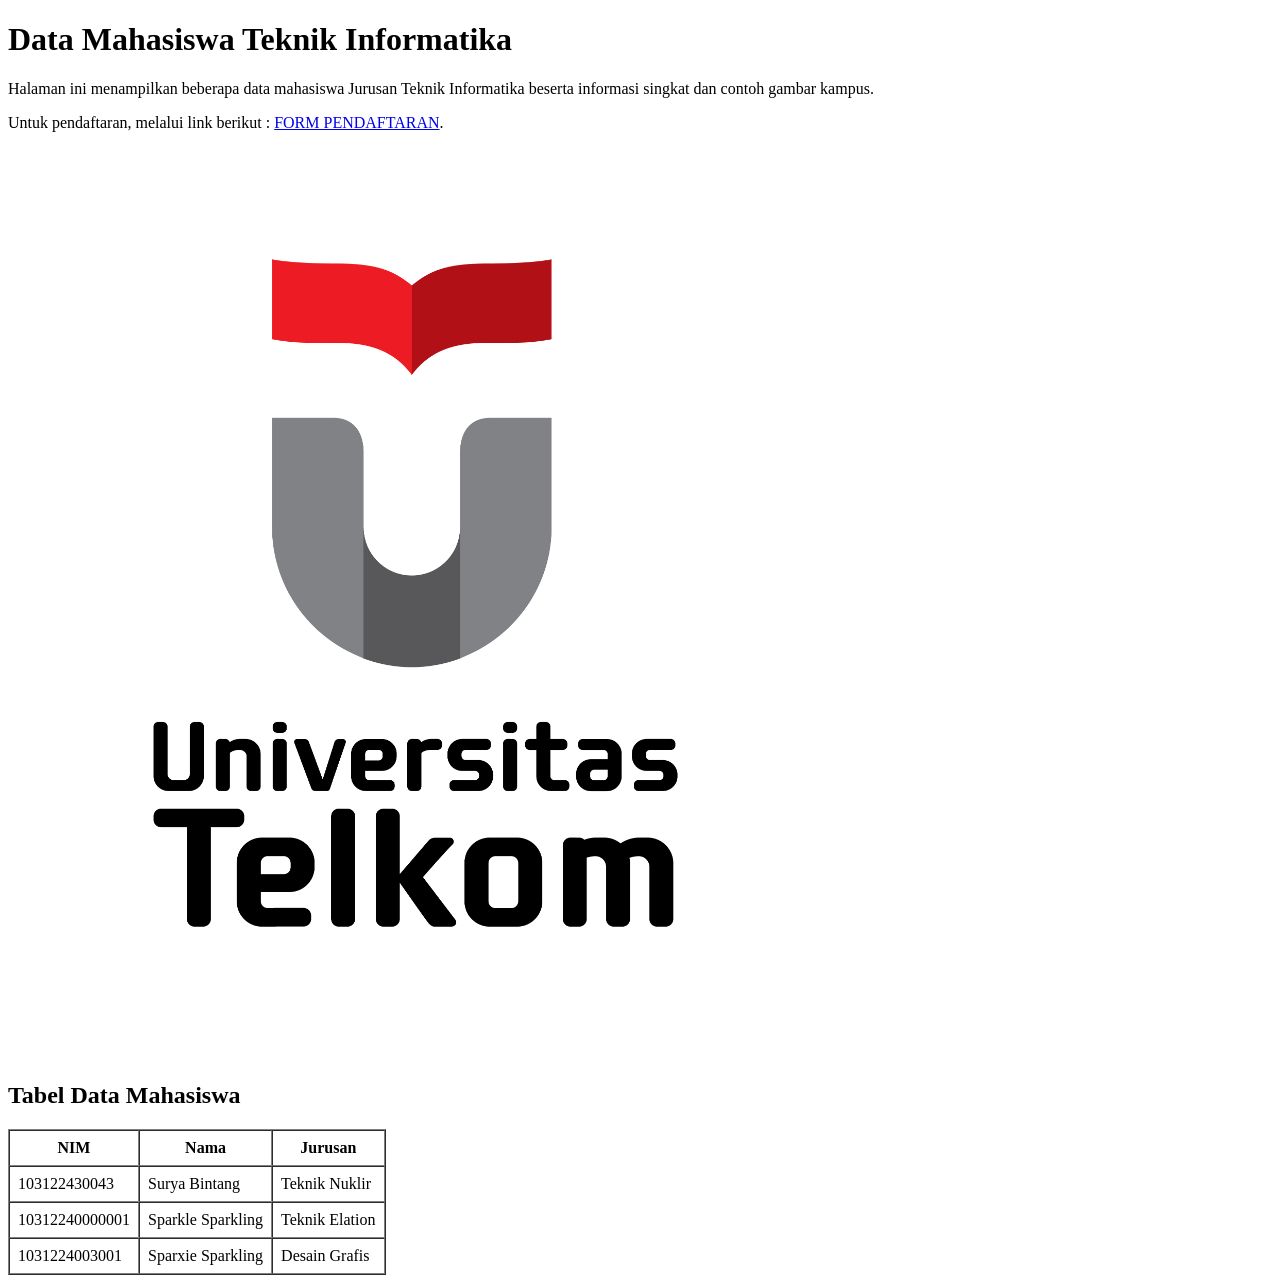
<file: 02_HTML/Soal1/index.html>
<!DOCTYPE html>
<head>
    <title>Data Mahasiswa</title>
</head>
<body>

    <h1>Data Mahasiswa Teknik Informatika</h1>

    <p>Halaman ini menampilkan beberapa data mahasiswa Jurusan Teknik Informatika beserta informasi singkat dan contoh gambar kampus.</p>

    <p>Untuk pendaftaran, melalui link berikut : <a href="../Soal2/index.html">FORM PENDAFTARAN</a>.</p>

    <img src="telkomuniversity.png" alt="LOGO TELU" width="800">

    <h2>Tabel Data Mahasiswa</h2>
    <table border="1" cellpadding="8" cellspacing="0">
        <tr>
            <th>NIM</th>
            <th>Nama</th>
            <th>Jurusan</th>
        </tr>
        <tr>
            <td>103122430043</td>
            <td>Surya Bintang</td>
            <td>Teknik Nuklir</td>
        </tr>
        <tr>
            <td>10312240000001</td>
            <td>Sparkle Sparkling</td>
            <td>Teknik Elation</td>
        </tr>
        <tr>
            <td>1031224003001</td>
            <td>Sparxie Sparkling</td>
            <td>Desain Grafis</td>
        </tr>
    </table>

</body>
</html>
</file>
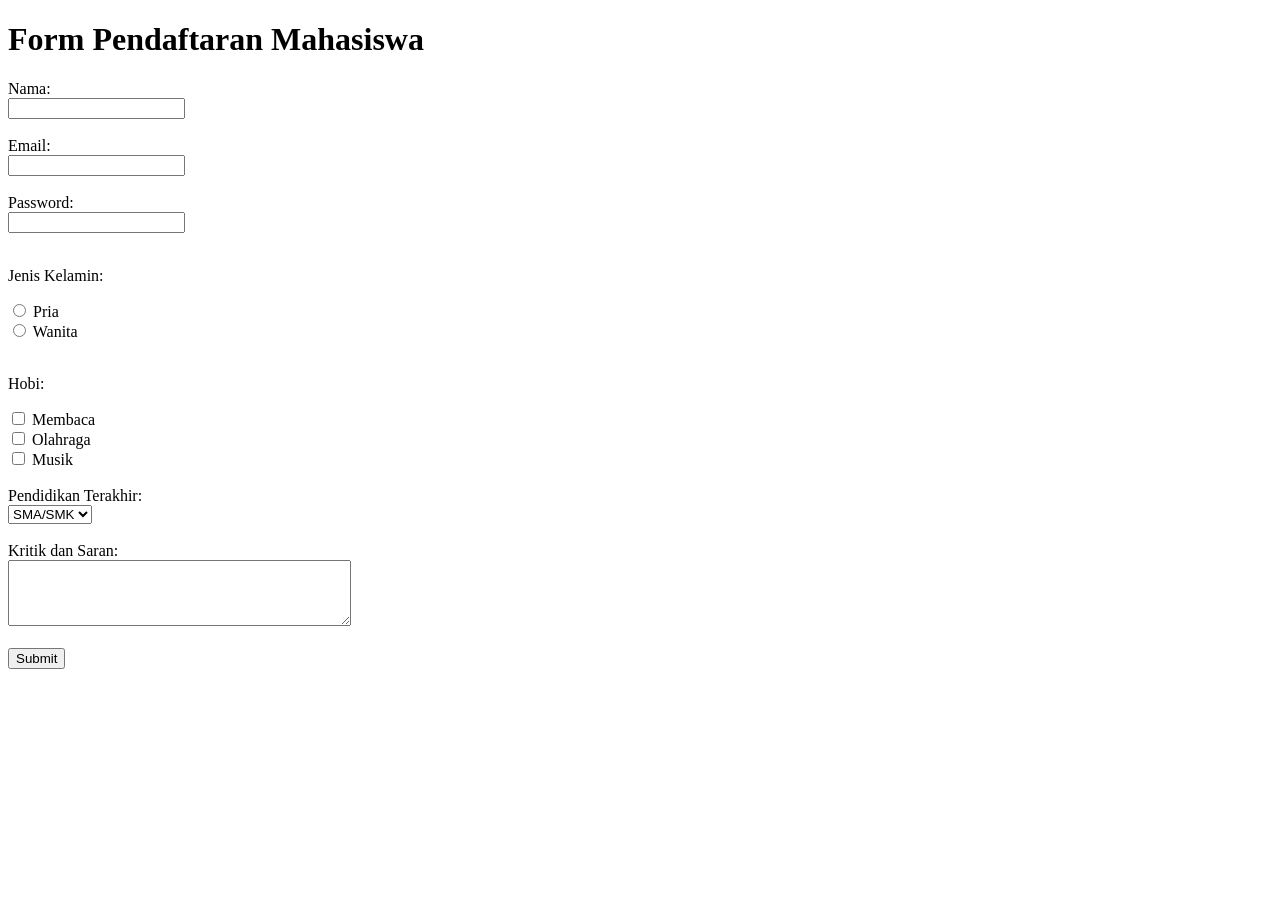
<file: 02_HTML/Soal2/index.html>
<!DOCTYPE html>
<html lang="id">
<head>
    <meta charset="UTF-8">
    <title>Form Pendaftaran Mahasiswa</title>
</head>
<body>

    <h1>Form Pendaftaran Mahasiswa</h1>

    <form action="#" method="post">

        <label for="nama">Nama:</label><br>
        <input type="text" id="nama" name="nama"><br><br>

        <label for="email">Email:</label><br>
        <input type="email" id="email" name="email"><br><br>

        <label for="password">Password:</label><br>
        <input type="password" id="password" name="password"><br><br>

        <p>Jenis Kelamin:</p>
        <input type="radio" id="pria" name="jenis_kelamin" value="pria">
        <label for="pria">Pria</label><br>
        <input type="radio" id="wanita" name="jenis_kelamin" value="wanita">
        <label for="wanita">Wanita</label><br><br>

        <p>Hobi:</p>
        <input type="checkbox" id="membaca" name="hobi" value="membaca">
        <label for="membaca">Membaca</label><br>
        <input type="checkbox" id="olahraga" name="hobi" value="olahraga">
        <label for="olahraga">Olahraga</label><br>
        <input type="checkbox" id="musik" name="hobi" value="musik">
        <label for="musik">Musik</label><br><br>

        <label for="pendidikan">Pendidikan Terakhir:</label><br>
        <select id="pendidikan" name="pendidikan">
            <option value="sma">SMA/SMK</option>
            <option value="d3">D3</option>
            <option value="s1">S1</option>
            <option value="s2">S2</option>
        </select><br><br>

        <label for="kritik">Kritik dan Saran:</label><br>
        <textarea id="kritik" name="kritik" rows="4" cols="40"></textarea><br><br>

        <input type="submit" value="Submit">

    </form>

</body>
</html>
</file>
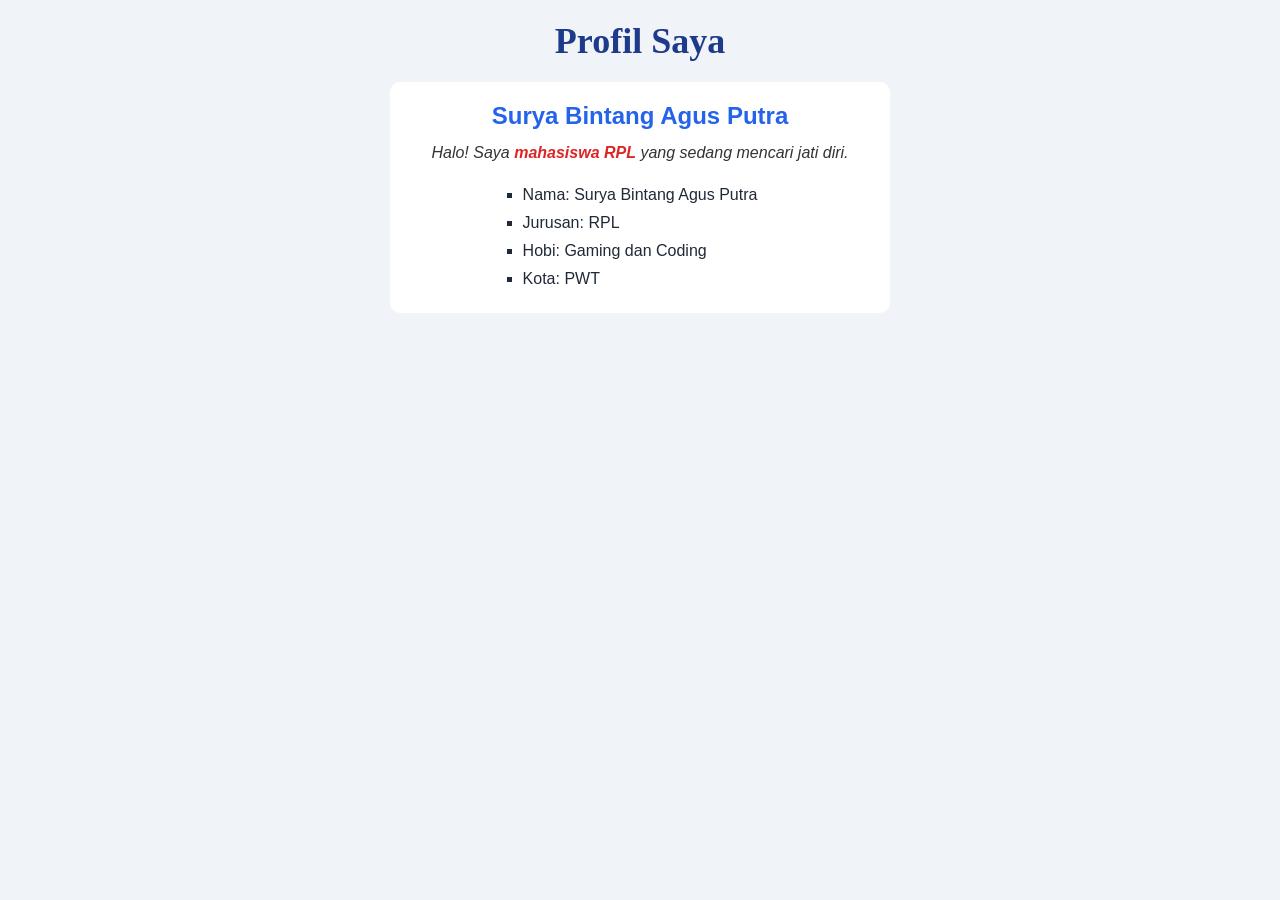
<file: 03_CSS/Modul/Soal1/index.html>
<!DOCTYPE html>
<html lang="id">
<head>
  <meta charset="UTF-8">
  <meta name="viewport" content="width=device-width, initial-scale=1.0">
  <title>Soal 1 - Halaman Profil</title>
  <link rel="stylesheet" href="style.css">
</head>
<body>

  <h1 class="judul">Profil Saya</h1>

  <div class="profil">
    <h2>Surya Bintang Agus Putra</h2>
    <p>
      Halo! Saya <span class="sorot">mahasiswa RPL</span> yang sedang
      mencari jati diri.
    </p>

    <ul class="info">
      <li>Nama: Surya Bintang Agus Putra</li>
      <li>Jurusan: RPL</li>
      <li>Hobi: Gaming dan Coding</li>
      <li>Kota: PWT</li>
    </ul>
  </div>

</body>
</html>
</file>
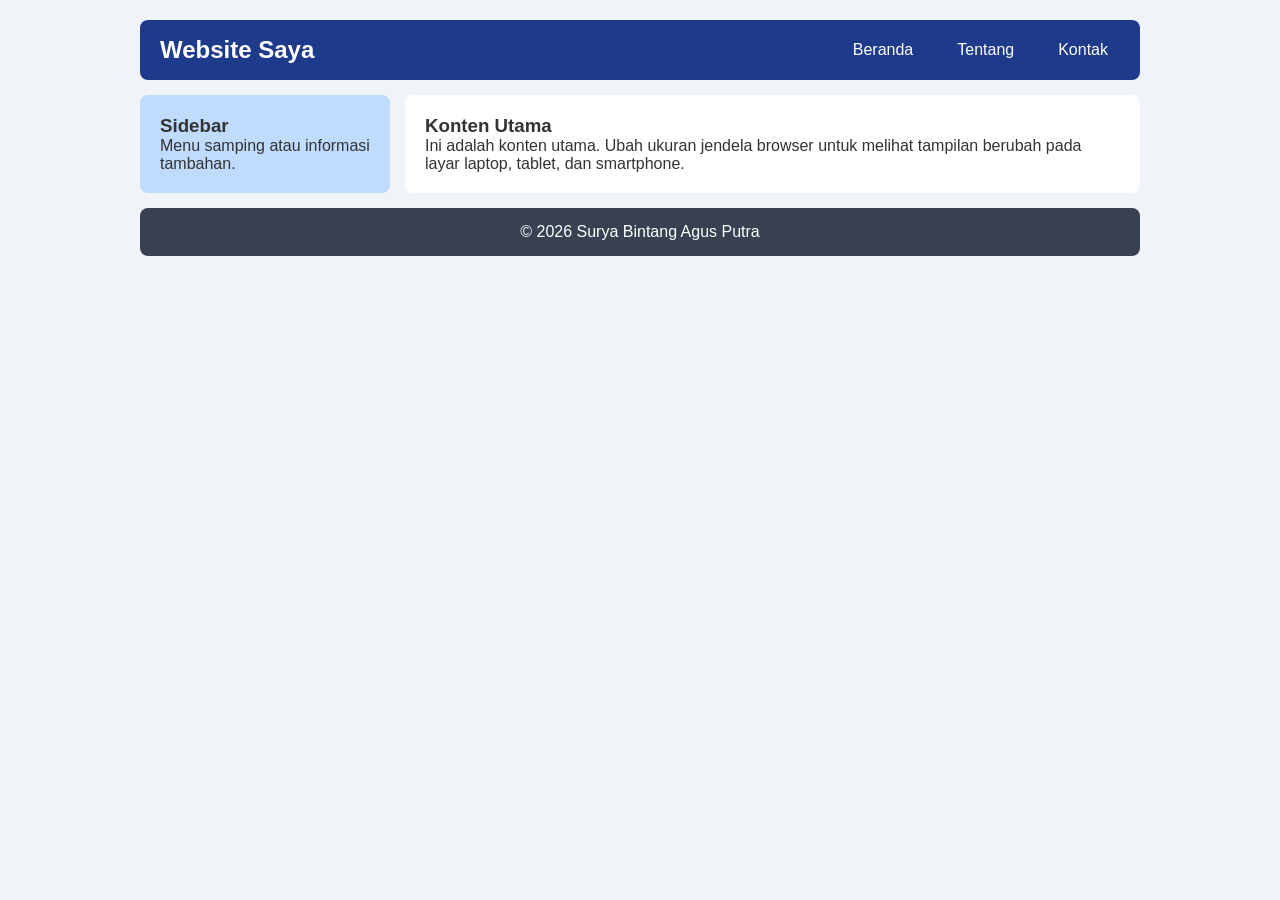
<file: 03_CSS/Modul/Soal2/index.html>
<!DOCTYPE html>
<html lang="id">
<head>
  <meta charset="UTF-8">
  <meta name="viewport" content="width=device-width, initial-scale=1.0">
  <title>Soal 2 - Layout Responsive</title>
  <link rel="stylesheet" href="style.css">
</head>
<body>

  <div class="layout">

    <header class="header">
      <h2>Website Saya</h2>
      <nav class="navbar">
        <a href="#">Beranda</a>
        <a href="#">Tentang</a>
        <a href="#">Kontak</a>
      </nav>
    </header>

    <aside class="sidebar">
      <h3>Sidebar</h3>
      <p>Menu samping atau informasi tambahan.</p>
    </aside>

    <main class="konten">
      <h3>Konten Utama</h3>
      <p>
        Ini adalah konten utama. Ubah ukuran jendela browser untuk melihat
        tampilan berubah pada layar laptop, tablet, dan smartphone.
      </p>
    </main>

    <footer class="footer">
      <p>&copy; 2026 Surya Bintang Agus Putra</p>
    </footer>

  </div>

</body>
</html>
</file>
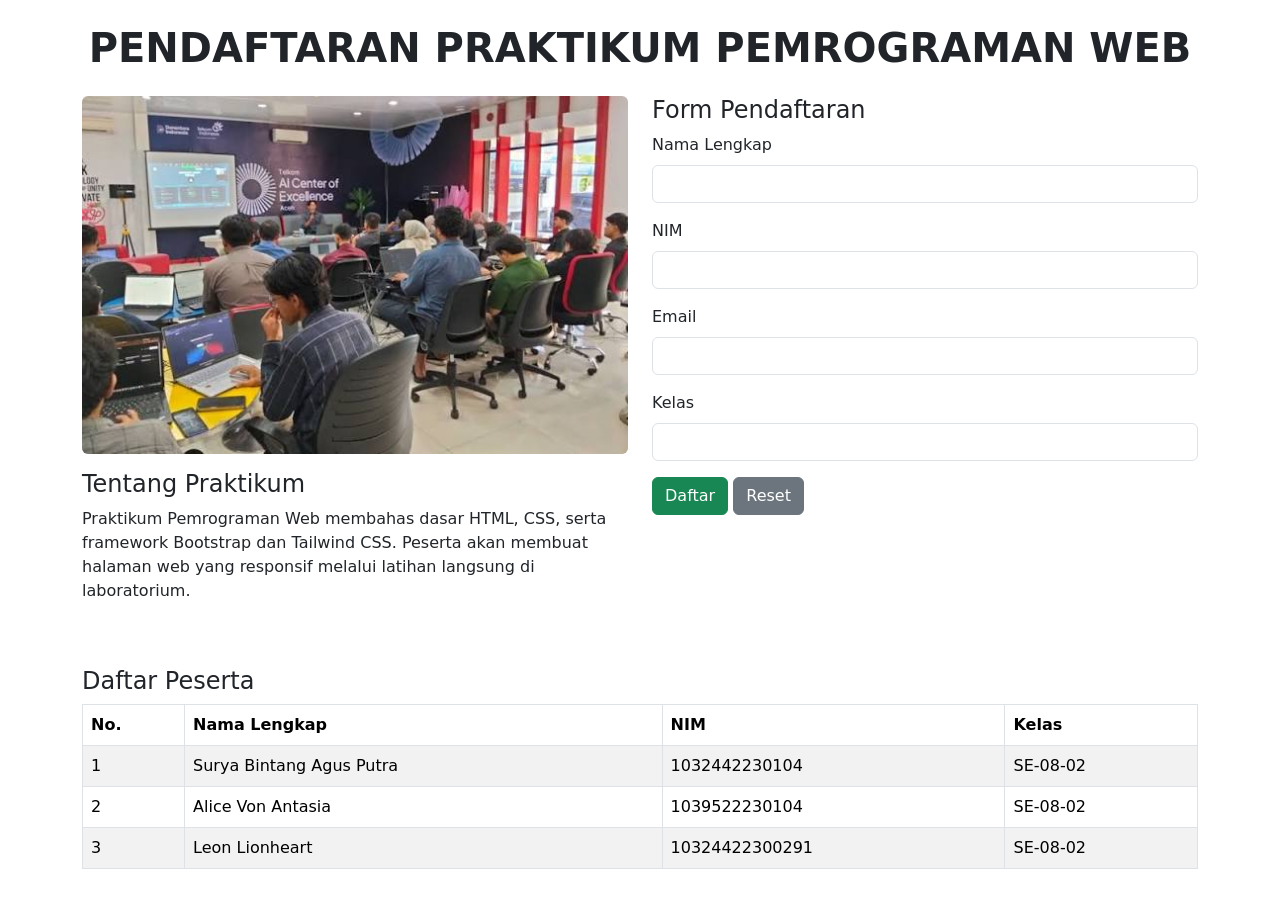
<file: 04_Bootstrap_dan_Tailwind_CSS/Modul/soal1/soal_bootstrap.html>
<!DOCTYPE html>
<html lang="id">
<head>
  <meta charset="UTF-8">
  <meta name="viewport" content="width=device-width, initial-scale=1">
  <title>Pendaftaran Praktikum Pemrograman Web</title>
  <link rel="stylesheet"
    href="https://cdn.jsdelivr.net/npm/bootstrap@5.3.0/dist/css/bootstrap.min.css">
</head>
<body>
  <div class="container py-4">

    <h1 class="text-center text-uppercase fw-bold mb-4">Pendaftaran Praktikum Pemrograman Web</h1>

    <div class="row g-4">

      <div class="col-12 col-md-6">
        <img src="assets/kegiatan.png" class="img-fluid rounded mb-3" alt="Kegiatan praktikum pemrograman web">
        <h4>Tentang Praktikum</h4>
        <p>
          Praktikum Pemrograman Web membahas dasar HTML, CSS, serta framework
          Bootstrap dan Tailwind CSS. Peserta akan membuat halaman web yang
          responsif melalui latihan langsung di laboratorium.
        </p>
      </div>

      <div class="col-12 col-md-6">
        <h4>Form Pendaftaran</h4>
        <form>
          <div class="mb-3">
            <label for="nama" class="form-label">Nama Lengkap</label>
            <input type="text" class="form-control" id="nama" required>
          </div>
          <div class="mb-3">
            <label for="nim" class="form-label">NIM</label>
            <input type="text" class="form-control" id="nim" required>
          </div>
          <div class="mb-3">
            <label for="email" class="form-label">Email</label>
            <input type="email" class="form-control" id="email" required>
          </div>
          <div class="mb-3">
            <label for="kelas" class="form-label">Kelas</label>
            <input type="text" class="form-control" id="kelas" required>
          </div>
          <button type="submit" class="btn btn-success">Daftar</button>
          <button type="reset" class="btn btn-secondary">Reset</button>
        </form>
      </div>
    </div>

    <h4 class="mt-5">Daftar Peserta</h4>
    <div class="table-responsive">
      <table class="table table-striped table-bordered table-hover">
        <thead>
          <tr>
            <th>No.</th>
            <th>Nama Lengkap</th>
            <th>NIM</th>
            <th>Kelas</th>
          </tr>
        </thead>
        <tbody>
          <tr><td>1</td><td>Surya Bintang Agus Putra</td><td>1032442230104</td><td>SE-08-02</td></tr>
          <tr><td>2</td><td>Alice Von Antasia</td><td>1039522230104</td><td>SE-08-02</td></tr>
          <tr><td>3</td><td>Leon Lionheart</td><td>10324422300291</td><td>SE-08-02</td></tr>
        </tbody>
      </table>
    </div>

  </div>
</body>
</html>
</file>
<file: 03_CSS/Modul/Soal1/style.css>
* {
  box-sizing: border-box;
  margin: 0;
  padding: 0;
}

body {
  font-family: Arial, sans-serif;
  background-color: #f0f4f8;
  color: #333;
  padding: 20px;
}

/* Judul (selector class) */
.judul {
  font-family: Georgia, serif;
  font-size: 36px;
  font-weight: bold;
  text-align: center;
  color: #1e3a8a;
  margin-bottom: 20px;
}

/* Bagian profil (div) */
.profil {
  max-width: 500px;
  margin: 0 auto;
  padding: 20px;
  background-color: #ffffff;
  border-radius: 10px;
  text-align: center;
}

.profil h2 {
  font-size: 24px;
  font-weight: bold;
  color: #2563eb;
  margin-bottom: 10px;
}

.profil p {
  font-size: 16px;
  font-style: italic;
  line-height: 1.6;
  margin-bottom: 15px;
}

/* Span */
.sorot {
  font-weight: bold;
  color: #dc2626;
}

/* List */
.info {
  list-style-type: square;
  text-align: left;
  display: inline-block;
}

.info li {
  padding: 5px 0;
  color: #1f2937;
}
</file>
<file: 03_CSS/Modul/Soal2/style.css>
* {
  box-sizing: border-box;
  margin: 0;
  padding: 0;
}

body {
  font-family: Arial, sans-serif;
  background-color: #f0f4f8;
  color: #333;
  padding: 20px;
}

/* CSS Grid untuk struktur halaman */
.layout {
  display: grid;
  grid-template-columns: 250px 1fr;
  grid-template-areas:
    "header  header"
    "sidebar konten"
    "footer  footer";
  gap: 15px;
  max-width: 1000px;
  margin: 0 auto;
}

.header  { grid-area: header; }
.sidebar { grid-area: sidebar; }
.konten  { grid-area: konten; }
.footer  { grid-area: footer; }

.header {
  background-color: #1e3a8a;
  color: white;
  padding: 15px 20px;
  border-radius: 8px;
  display: flex;
  justify-content: space-between;
  align-items: center;
}

/* Navbar dengan Flexbox */
.navbar {
  display: flex;
  gap: 20px;
}

.navbar a {
  color: white;
  text-decoration: none;
  padding: 6px 12px;
  border-radius: 5px;
}

.navbar a:hover {
  background-color: #3b82f6;
}

.sidebar {
  background-color: #bfdbfe;
  padding: 20px;
  border-radius: 8px;
}

.konten {
  background-color: #ffffff;
  padding: 20px;
  border-radius: 8px;
}

.footer {
  background-color: #374151;
  color: white;
  text-align: center;
  padding: 15px;
  border-radius: 8px;
}

/* Tablet */
@media (max-width: 900px) {
  .layout {
    grid-template-columns: 160px 1fr;
  }
}

/* Smartphone: satu kolom, menu vertikal */
@media (max-width: 600px) {
  .layout {
    grid-template-columns: 1fr;
    grid-template-areas:
      "header"
      "sidebar"
      "konten"
      "footer";
  }

  .header {
    flex-direction: column;
    gap: 10px;
  }

  .navbar {
    flex-direction: column;
    align-items: center;
    gap: 8px;
  }
}
</file>
